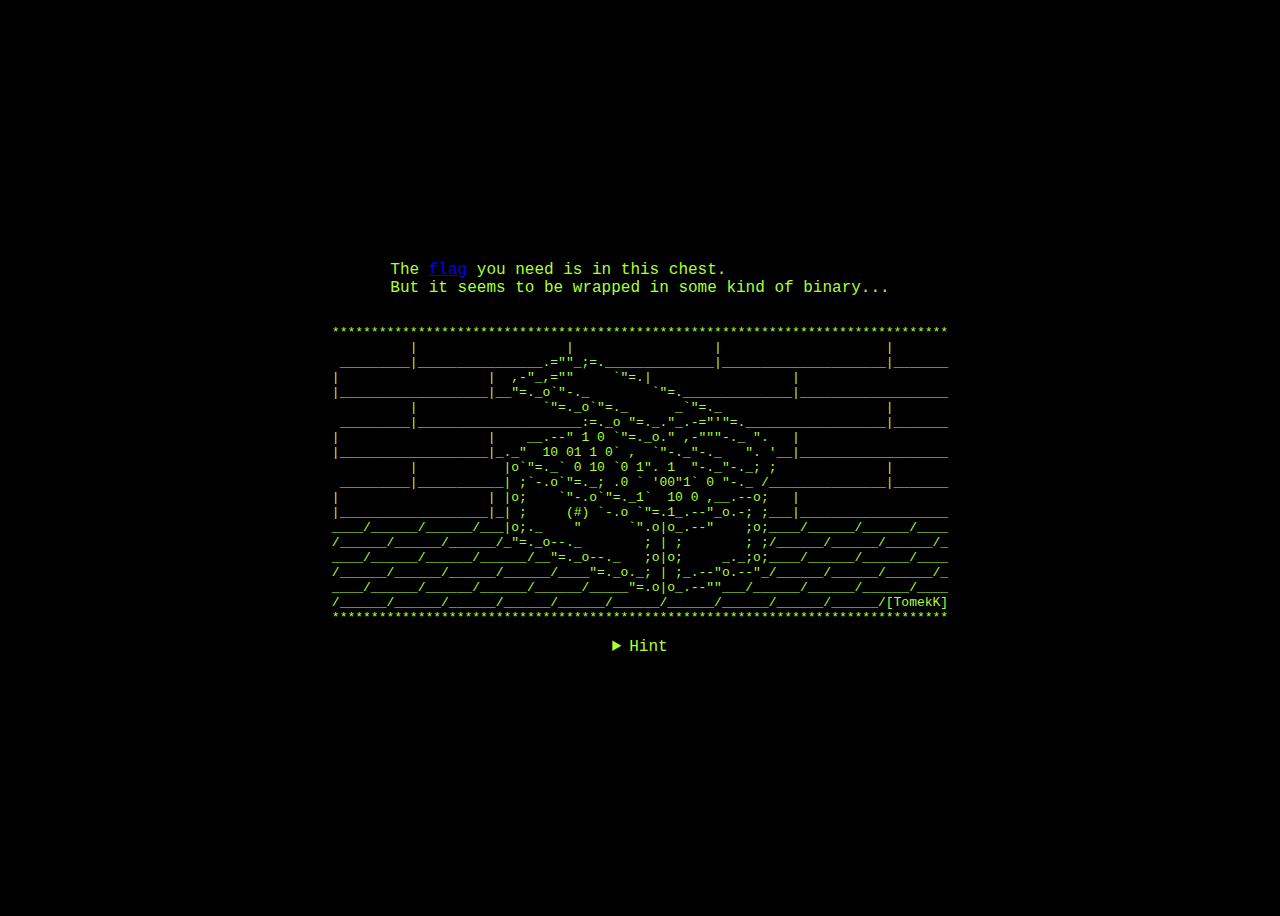
<file: index.html>
<!DOCTYPE html>
<html lang="en">
<head>
    <meta charset="UTF-8">
    <meta name="viewport" content="width=device-width, initial-scale=1.0">
    <title>CTF Project</title>
    <link rel="stylesheet" href="styles.css">
</head>
<body>
    <div class="container">
        <div class="text">The <a href="flag.enc" download>flag</a> you need is in this chest. <br> But it seems to be wrapped in some kind of binary...</div>
        <pre>
          
*******************************************************************************
          |                   |                  |                     |
 _________|________________.=""_;=.______________|_____________________|_______
|                   |  ,-"_,=""     `"=.|                  |
|___________________|__"=._o`"-._        `"=.______________|___________________
          |                `"=._o`"=._      _`"=._                     |
 _________|_____________________:=._o "=._."_.-="'"=.__________________|_______
|                   |    __.--" 1 0 `"=._o." ,-"""-._ ".   |
|___________________|_._"  10 01 1 0` ,  `"-._"-._   ". '__|___________________
          |           |o`"=._` 0 10 `0 1". 1  "-._"-._; ;              |
 _________|___________| ;`-.o`"=._; .0 ` '00"1` 0 "-._ /_______________|_______
|                   | |o;    `"-.o`"=._1`  10 0 ,__.--o;   |
|___________________|_| ;     (#) `-.o `"=.1_.--"_o.-; ;___|___________________
____/______/______/___|o;._    "      `".o|o_.--"    ;o;____/______/______/____
/______/______/______/_"=._o--._        ; | ;        ; ;/______/______/______/_
____/______/______/______/__"=._o--._   ;o|o;     _._;o;____/______/______/____
/______/______/______/______/____"=._o._; | ;_.--"o.--"_/______/______/______/_
____/______/______/______/______/_____"=.o|o_.--""___/______/______/______/____
/______/______/______/______/______/______/______/______/______/______/[TomekK]
*******************************************************************************</pre>
<details>
  <summary>Hint</summary>
  <p>The decoder has to be somewhere. Try inspecting the page.<br> Maybe there are some hidden html pages!</p>
</details>
<!-- Reminder to future me - hide this html page: /hidden.html -->
  
</html>
</file>
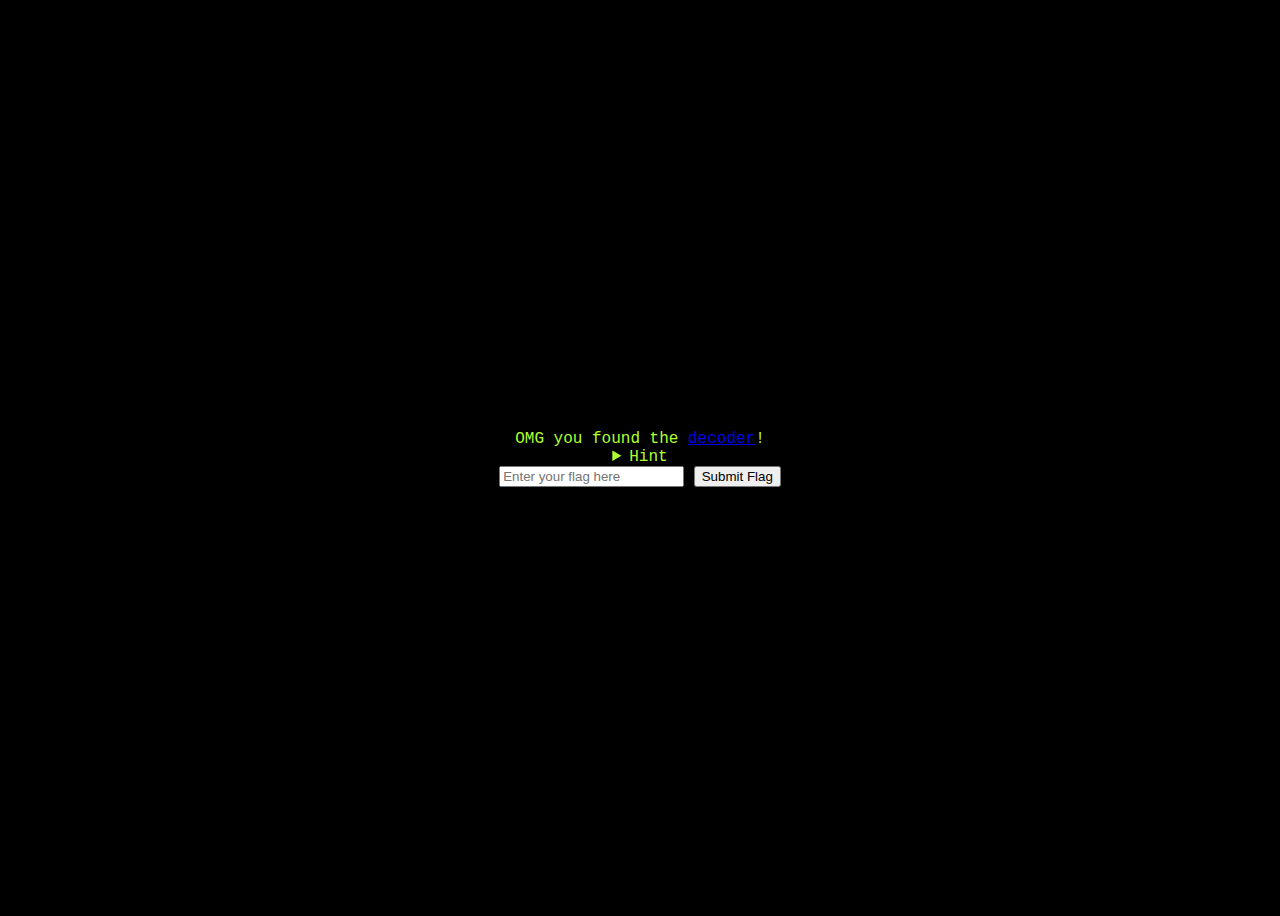
<file: hidden.html>
<!DOCTYPE html>
<html lang="en">
<head>
    <meta charset="UTF-8">
    <meta name="viewport" content="width=device-width, initial-scale=1.0">
    <title>CTF Project</title>
    <link rel="stylesheet" href="styles.css">
</head>
<body>
    <div class="container">
        <div class="text">OMG you found the <a href="key.txt" download>decoder</a>!</div>
        <details>
            <summary>Hint</summary>
            <p>Google how to decrypt with a .txt key</p>
          </details>
          <div class="flag-checker">
            <input type="text" id="flagInput" placeholder="Enter your flag here" />
            <button onclick="checkFlag()">Submit Flag</button>
            <div id="result"></div>
          </div>
        </div>
    </div>
   
    
</body>
<script>
    // Replace with SHA-256 hash of your actual flag (in hex)
    const correctHash = "7e9ee4163d2b9cea1e8f4a02ec97260bd68e5dd5ad17862f01b7868b27470ea3"; // example

    async function sha256(text) {
      const encoder = new TextEncoder();
      const data = encoder.encode(text);
      const hashBuffer = await crypto.subtle.digest("SHA-256", data);
      const hashArray = Array.from(new Uint8Array(hashBuffer));
      const hashHex = hashArray.map(b => b.toString(16).padStart(2, '0')).join('');
      return hashHex;
    }

    async function checkFlag() {
      const userFlag = document.getElementById("flagInput").value.trim();
      const resultDiv = document.getElementById("result");

      const userHash = await sha256(userFlag);

      if (userHash === correctHash) {
        resultDiv.textContent = "Correct!";
        resultDiv.style.color = "greenyellow";
      } else {
        resultDiv.textContent = "Sorry! Not the right flag";
        resultDiv.style.color = "red";
      }
    }
  </script>
</html>
</file>
<file: styles.css>
body {
    background-color: black;
    color: greenyellow;
    font-family: "Courier New", Courier, monospace;
    align-items: center;
    justify-content: center;
}
.container {
    display: flex;
    justify-content: center;
    align-items: center;
    flex-direction: column;
    height: 100vh;
}
.treasure {
    max-width: 60%;
}
</file>
